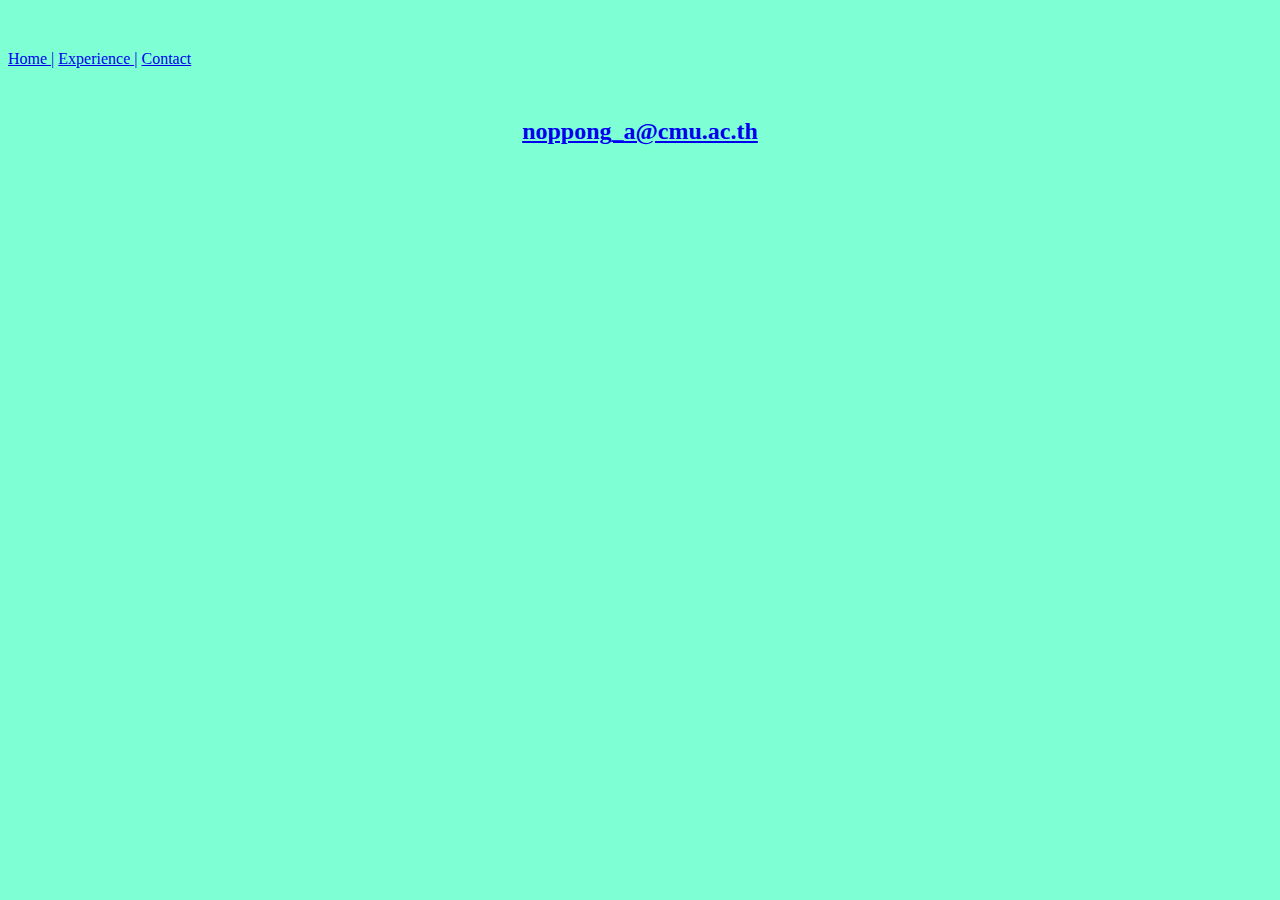
<file: Contact.html>
<!DOCTYPE html>
<html lang="en">
<head>
    <meta charset="UTF-8">
    <meta name="viewport" content="width=device-width, initial-scale=1.0">
    <title>Document</title>
    <link rel="stylesheet" href="./css/style.css">
</head>
<body>
    <div>
        <a href="index.html">Home  |</a>  <a href="experience.html">Experience    |</a>   <a href="Contact.html">Contact </a>
    </div>
    <h2><a href="mailto:noppong_a@cmu.ac.th">noppong_a@cmu.ac.th</a></h2>
    
</body>
</html>
</file>
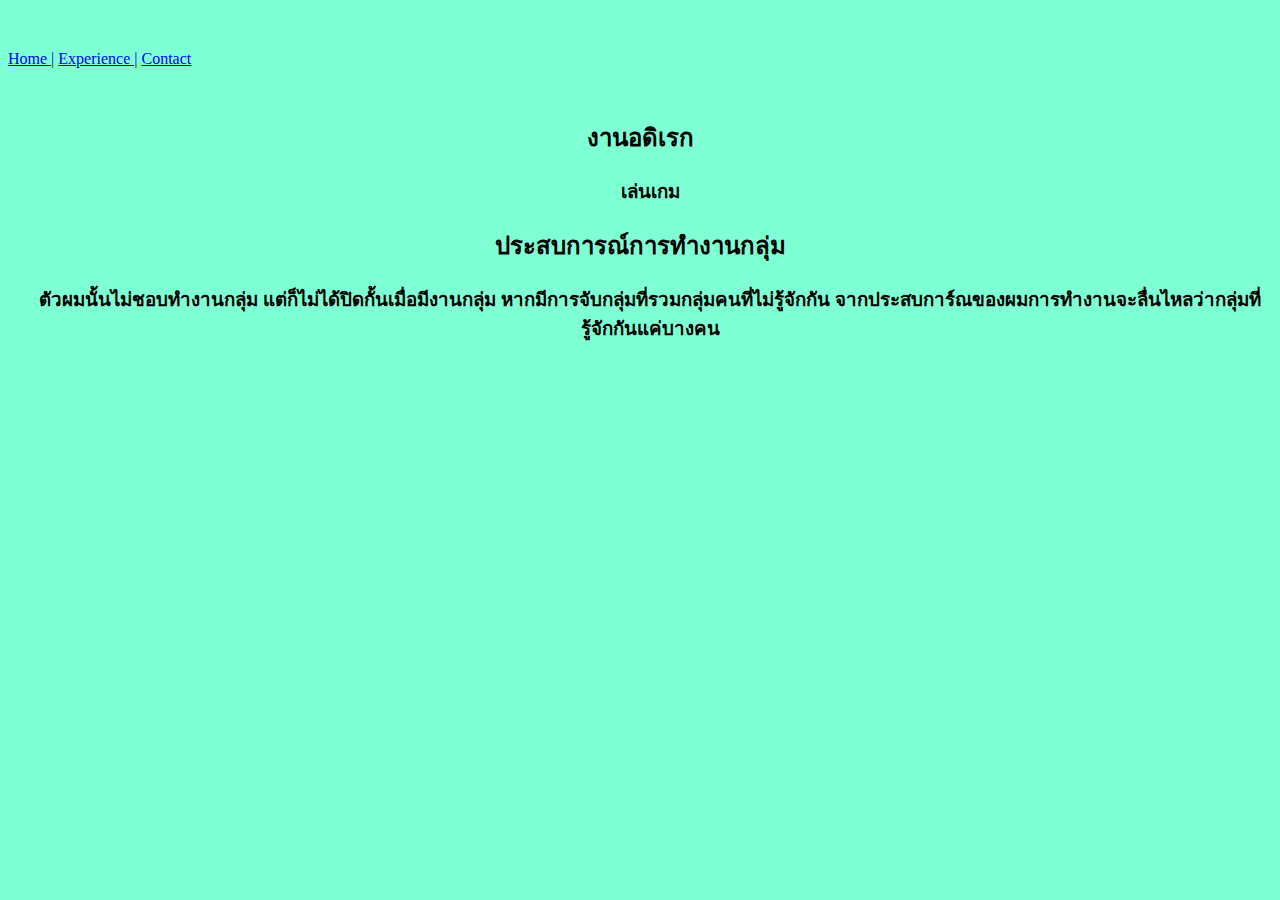
<file: experience.html>
<!DOCTYPE html>
<html lang="en">
<head>
    <meta charset="UTF-8">
    <meta name="viewport" content="width=device-width, initial-scale=1.0">
    <title>Document</title>
    <link rel="stylesheet" href="./css/style.css">
</head>
<body>
    <div>
        <a href="index.html">Home  |</a>  <a href="experience.html">Experience    |</a>   <a href="Contact.html">Contact </a>
    </div>
    <h2>งานอดิเรก</h2>
    <h3>เล่นเกม</h3>
    <h2>ประสบการณ์การทำงานกลุ่ม</h2>
    <h3>    ตัวผมนั้นไม่ชอบทำงานกลุ่ม แต่ก็ไม่ได้ปิดกั้นเมื่อมีงานกลุ่ม หากมีการจับกลุ่มที่รวมกลุ่มคนที่ไม่รู้จักกัน จากประสบการ์ณของผมการทำงานจะลื่นไหลว่ากลุ่มที่รู้จักกันแค่บางคน</h3>
</body>
</html>
</file>
<file: css/style.css>
body{
        background-color: aquamarine;
    }
    h1{
        text-align: center;
    }
    h2{
        text-align: center;
    }
    h3{
        text-align: center;
        margin-left: 20px;
        margin-left: 20px;
    }
    h4{
        font-size: 18px;
        text-align: center;
        margin-bottom: 50px;
    }
    div{
        font-size: 16px;
        margin-top: 50px;
        margin-bottom: 50px;
    }
    h6{
        text-align: center;
    }
</file>
